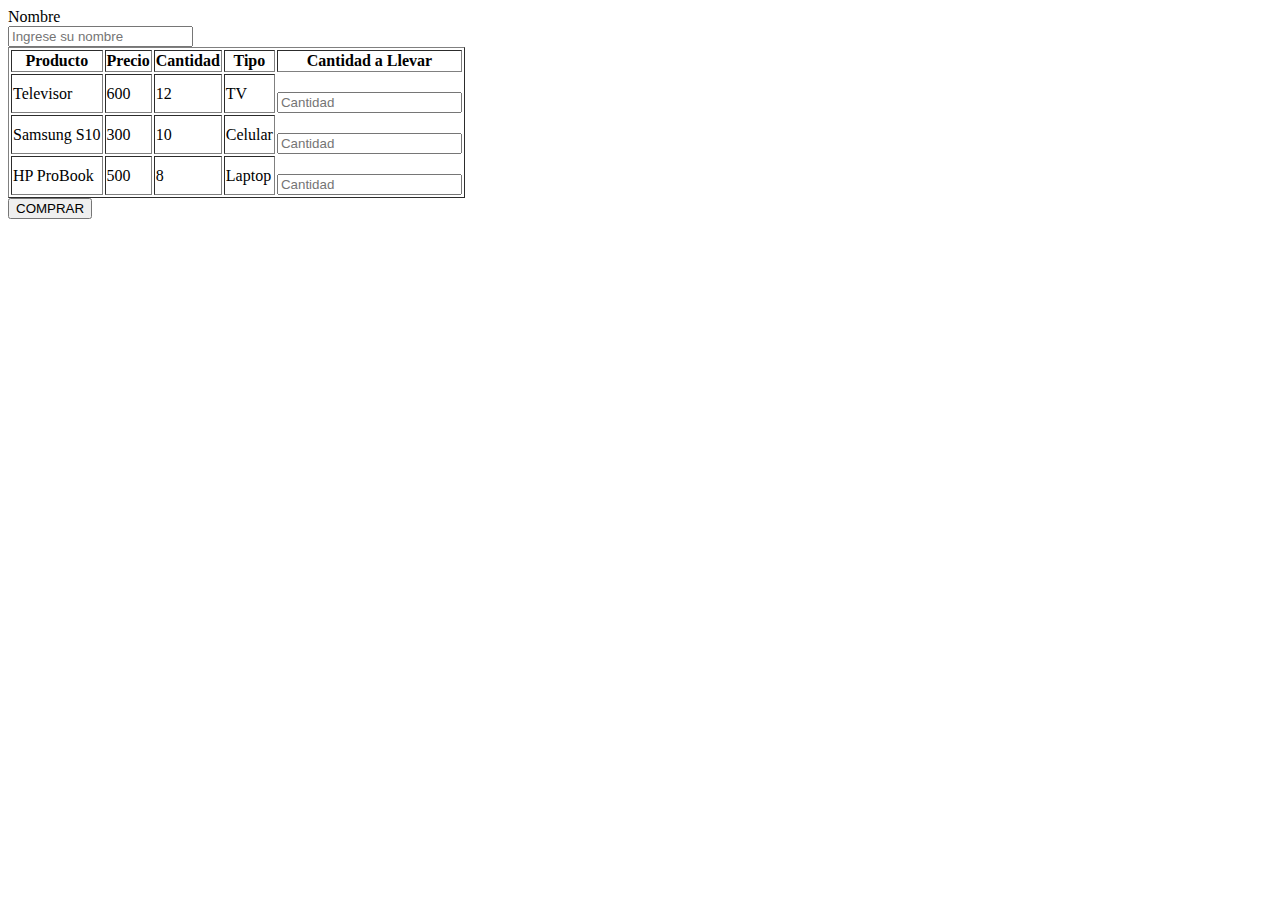
<file: practica4/index.html>
<!DOCTYPE html>
<html lang="en">
<head>
    <meta charset="UTF-8">
    <meta name="viewport" content="width=device-width, initial-scale=1.0">
    <title>Document</title>
</head>
<body>
    <label for="nombre">Nombre</label><br>
    <input type="text" name="nombre" id="nombre" placeholder="Ingrese su nombre"><br>
    <table class="table-auto"  border="1">
        <thead>
          <tr>
            <th>Producto</th>
            <th>Precio</th>
            <th>Cantidad</th>
            <th>Tipo</th>
            <th>Cantidad a Llevar</th>
          </tr>
        </thead>
        <tbody id="tableBody">
          
        </tbody>
      </table>
      <button id="comprar">COMPRAR</button>
    


    <script src="/practica4/main.js"></script>
</body>
</html>
</file>
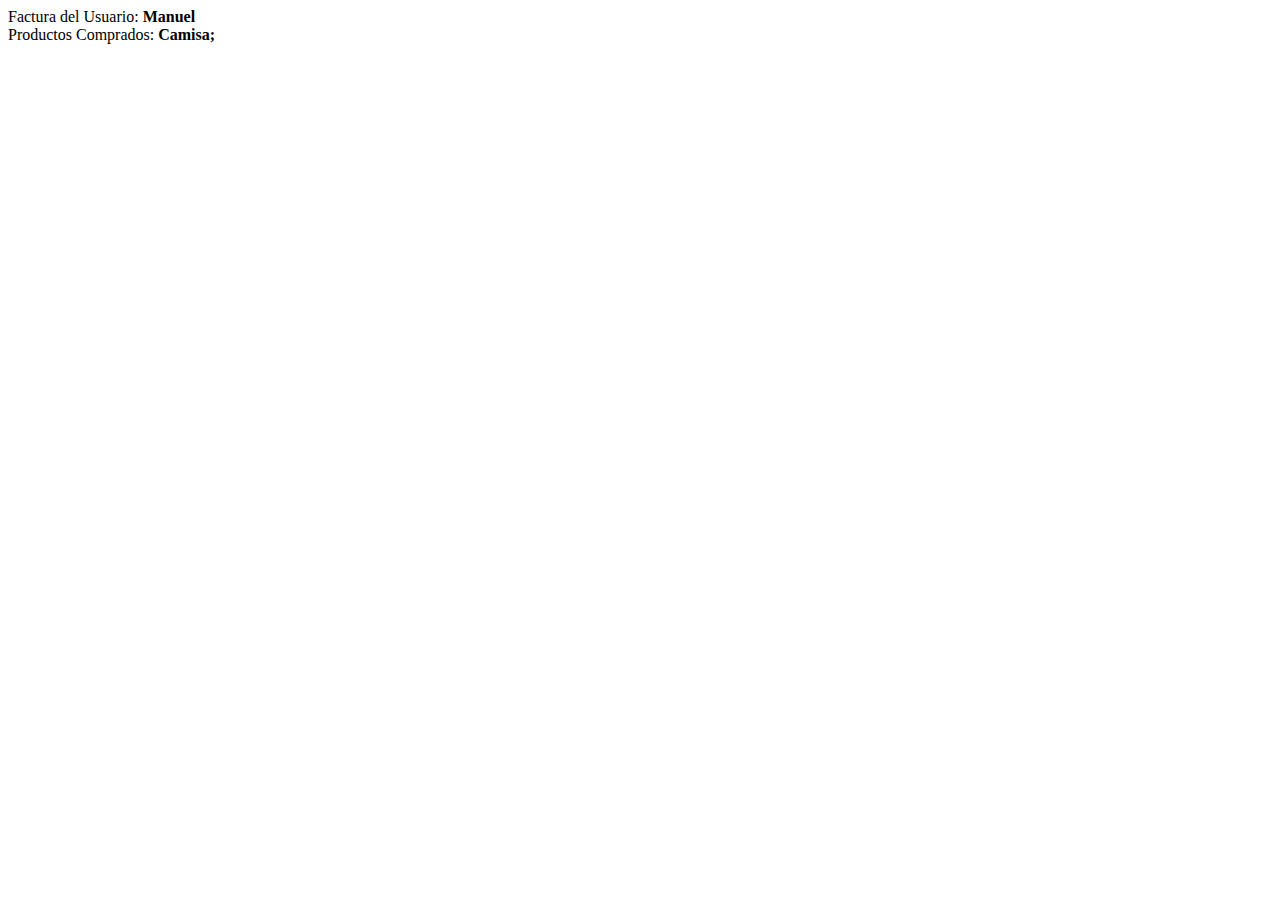
<file: practica8/ejemplo-practico/index.html>
<!DOCTYPE html>
<html lang="en">
<head>
    <meta charset="UTF-8">
    <meta name="viewport" content="width=device-width, initial-scale=1.0">
    <title>PRACTICA 8</title>
</head>
<body>
    <div id="factura"></div>

    <script src="main.js" type="module"></script>
</body>
</html>
</file>
